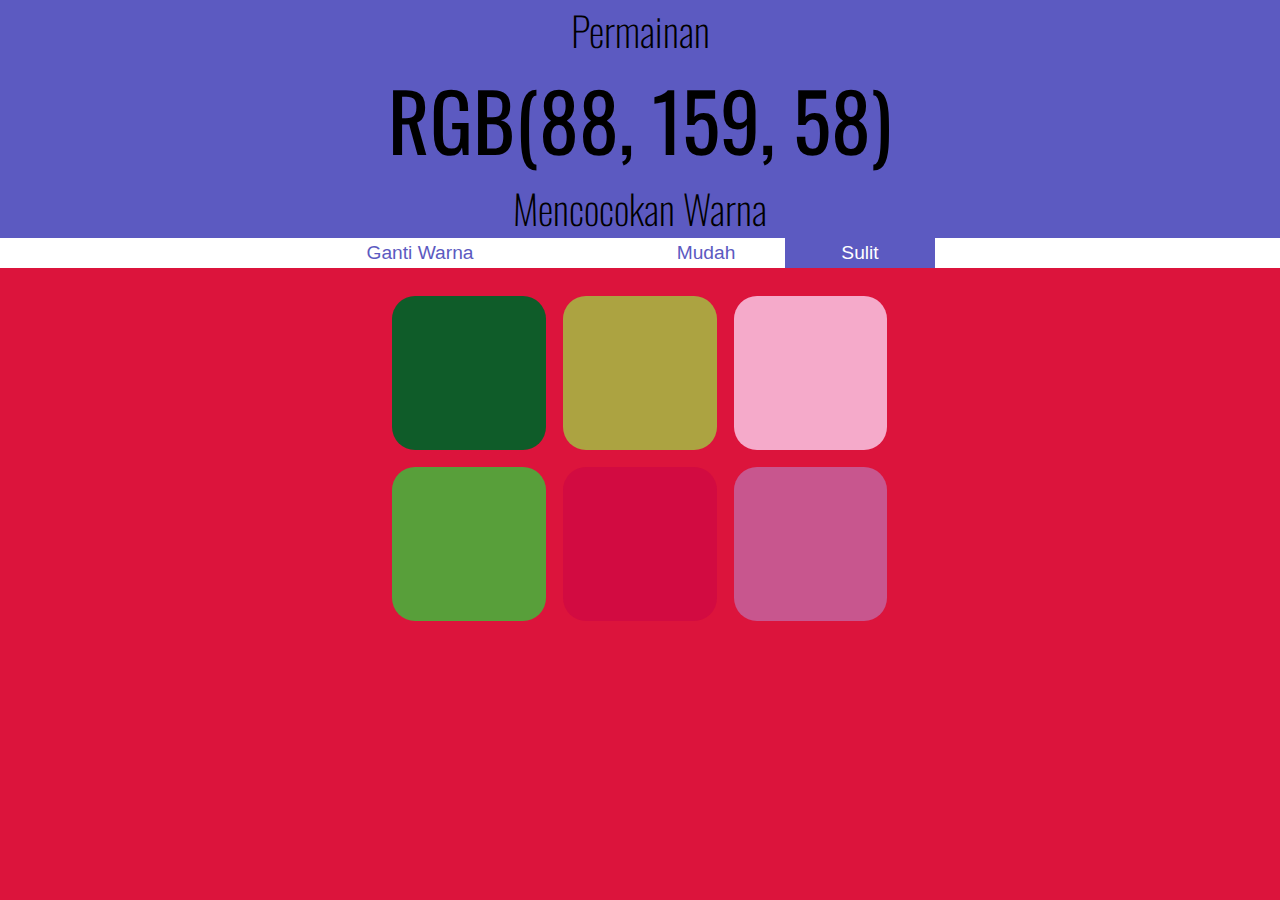
<file: game-pilih-warna/index.html>
<!DOCTYPE html>
<html lang="en">
<head>
    <meta charset="UTF-8">
    <meta name="viewport" content="width=device-width, initial-scale=1.0">
    <meta http-equiv="X-UA-Compatible" content="ie=edge">
    <link rel="stylesheet" href="style.css">
    <link href="https://fonts.googleapis.com/css?family=Oswald:200,400&display=swap" rel="stylesheet">
    <title>Color Game</title>
</head>
<body>
    <div id="header">
        <div>
            <h1>Permainan <br><span id="rgb"></span><br> Mencocokan Warna</h1>
        </div>
        <div id="menu">
            <button id="resetButton">Ganti Warna</button>
            <span id="state"></span>
            <button id="mudah" class="mode">Mudah</button>
            <button id="sulit" class="mode selected">Sulit</button>
        </div>
    </div>

    <div class="container boxes">
        <div class="squere"></div>
        <div class="squere"></div>
        <div class="squere"></div>
        <div class="squere"></div>
        <div class="squere"></div>
        <div class="squere"></div>
    </div>

    <script src="index.js"></script>
</body>
</html>
</file>
<file: game-pilih-warna/style.css>
/* * {
    border: 0.5px solid black;
} */

body {
    margin: 0;
    text-align: center;
    font-family: "Oswald";
    background-color: crimson;
}

h1 {
    background-color: rgb(92, 90, 193);
    font-weight: 200;
    font-size: 2.5em;
    margin: 0;
}
h1 #rgb {
    font-weight: 400;
    font-size: 2em;
}
.container {
    max-width: 40%;
    margin: 20px auto;
}

.squere {
    width: 30%;
    padding-bottom: 30%;
    float: left;
    margin: 1.66%;
    border-radius: 15%;
}
#menu {
    background-color: white;
    height: 30px;
    width: 100%;
    text-align: center;
}

#menu span {
    display: inline-block;
    width: 10%;
    font-size: 1em;
    font-weight: 800;
}
.selected {
    background-color: rgb(92, 90, 193);
    color: white;
}

button {
    border: none;
    background-color: white;
    width: 150px;
    height: 100%;
    margin: 0;
    padding: 0;
    font-size: 1.2em;
    font-weight: 200;
    color: rgb(92, 90, 193);
}

button:hover {
    background-color: rgb(92, 90, 193);
    color: white;
}
button:focus {
    outline: 0;
}

/* Transisi */

button {
    transition: all 300ms;
}

.squere {
    transition: background-color 300ms;
}


@media (max-width: 576px) {
    h1 {
        font-size: 1em;
    }

    button {
        width: 80px;
        font-size: 0.8em;
        font-weight: 400;
    }

    button:hover {
        background-color: rgb(92, 90, 193);
    }

    button:focus {
        outline: 0;
    }

    #menu {
        height: 60px;
    }

    #menu span {
        width: 20%;
    }

    .container {
        max-width: 80%;
        margin: 40px auto;
    }

    .squere {
        width: 30%;
        padding-bottom: 30%;
        float: left;
        margin: 1.66%;
    }
  }

@media (max-width: 768px) {
    h1 {
        font-size: 1em;
    }

    button {
        width: 80px;
        font-size: 0.8em;
    }

    button:hover {
        background-color: rgb(92, 90, 193);
    }

    button:focus {
        outline: 0;
    }

    #menu {
        height: 60px;
    }

    #menu span {
        width: 20%;
    }

    .container {
        max-width: 80%;
        margin: 40px auto;
    }

    .squere {
        width: 30%;
        padding-bottom: 30%;
        float: left;
        margin: 1.66%;
    }
  }
</file>
